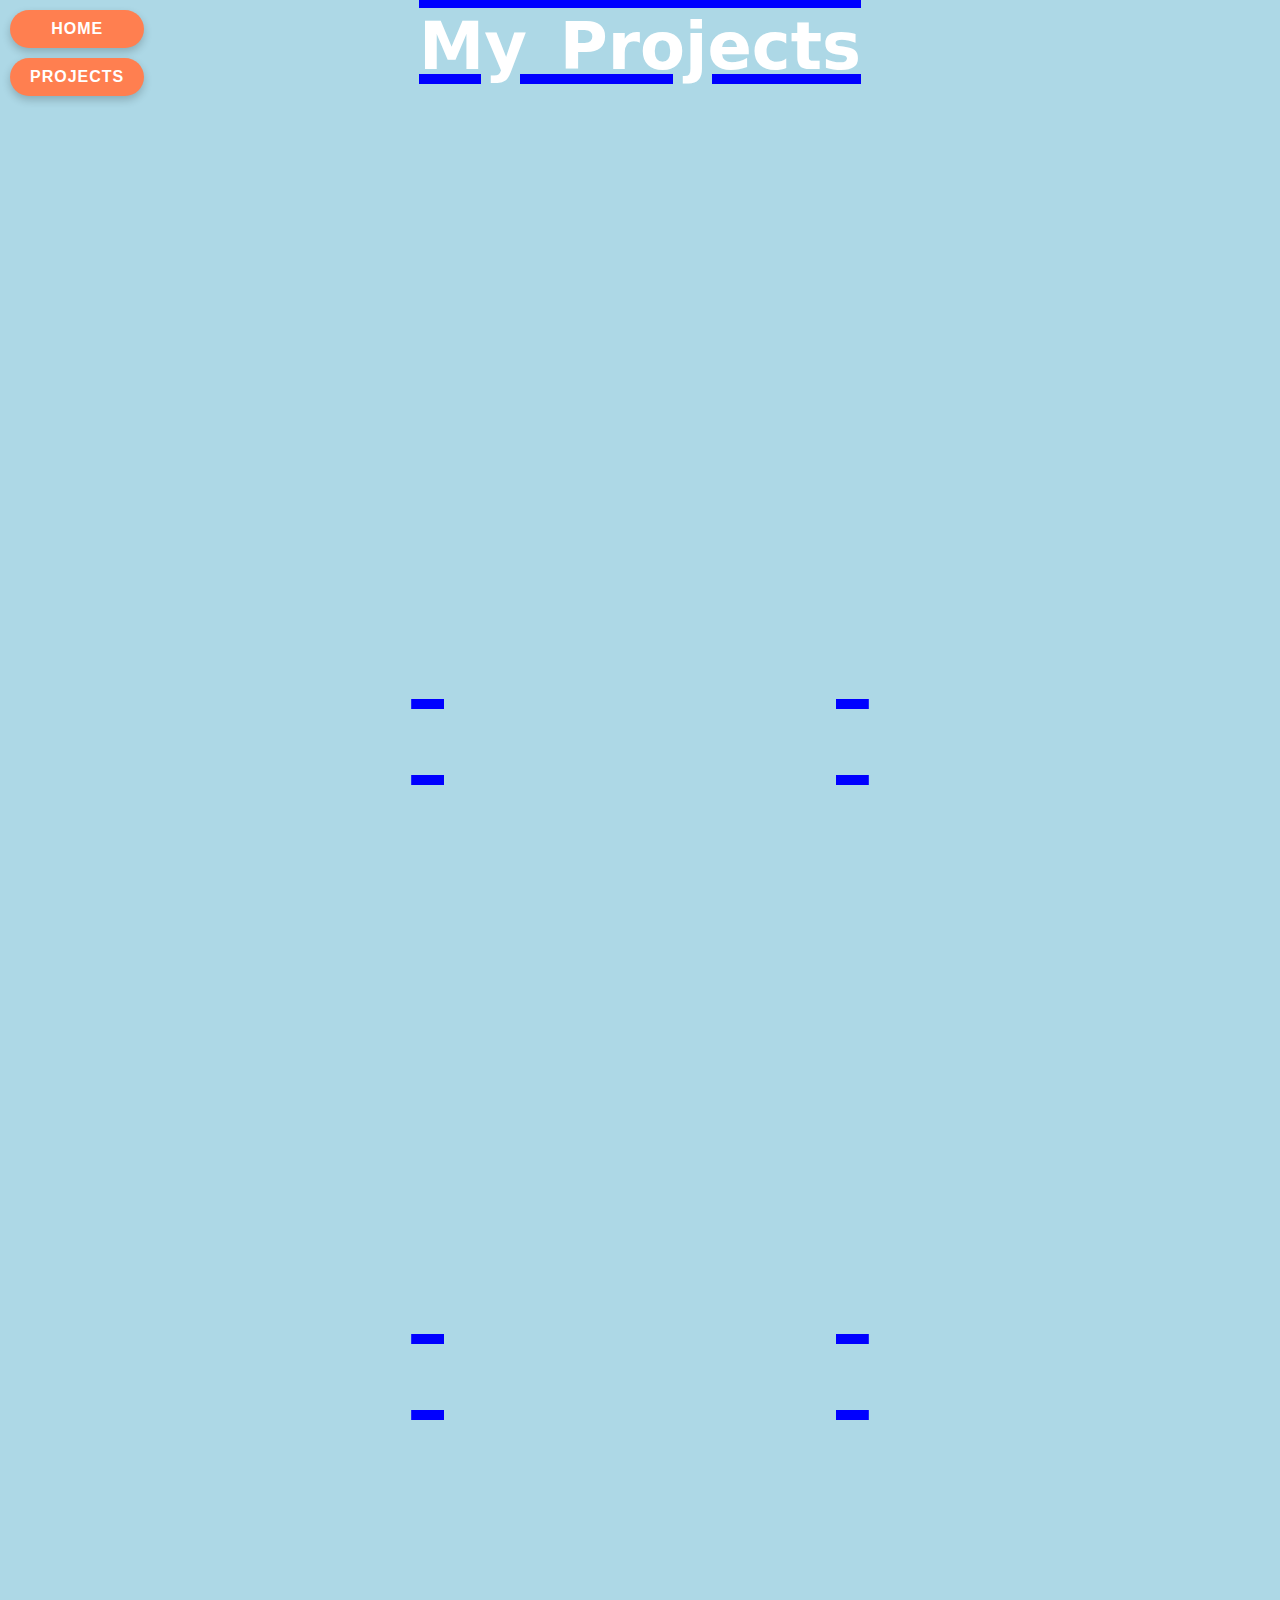
<file: projects.html>
<html>  
  <head> <link rel="stylesheet" href="style.css">
     <title>Matthew K's Projects</title>
  </head>
  <body>
    <div class="button-container">
  <button class="cool-button" onclick="location.href='index.html'">Home</button>
  <button class="cool-button" onclick="location.href='projects.html'">Projects</button>
</div> 

  <h3>  My Projects <h3>
    <center>
    <iframe width="392" height="620" style="border: 0px;" src="https://studio.code.org/projects/applab/uIHpBZl4dGb5M48SYozYoq1lY64H1pp9SitGQ95DLqg/embed?nosource"></iframe>
      <iframe width="392" height="620" style="border: 0px;" src="https://studio.code.org/projects/applab/JJxtZTpjvciNmYkhleLgerY4mhWwxx9FpHAshkXagLg/embed?nosource"></iframe>
      <iframe width="392" height="620" style="border: 0px;" src="https://studio.code.org/projects/applab/JJxtZTpjvciNmYkhleLgewqnyPgvtctq7U0-6_Ijj4k/embed?nosource"></iframe>
      <iframe width="392" height="620" style="border: 0px;" src="https://studio.code.org/projects/applab/6wo2jJdLI7PjuHOfw0AqYlS84wKF8cs2Hm7k0aSeEIR/embed?nosource"></iframe>
      <iframe width="392" height="620" style="border: 0px;" src="https://studio.code.org/projects/applab/6wo2jJdLI7PjuHOfw0AqYICOBMWD4mbgqoX7nogRk2A/embed?nosource"></iframe>
      <iframe width="392" height="620" style="border: 0px;" src="https://studio.code.org/projects/applab/mRV3uRmEHcCFY-RX5TzBbzGdweBBMWq9puPcxyvYYqf/embed?nosource"></iframe>
      <iframe width="392" height="620" style="border: 0px;" src="https://studio.code.org/projects/applab/mRV3uRmEHcCFY-RX5TzBbuBBGPLb2YC6e1qbkVp2LQn/embed?nosource"></iframe>
      <iframe width="392" height="620" style="border: 0px;" src="https://studio.code.org/projects/applab/mRV3uRmEHcCFY-RX5TzBbOykByIOJpXpzc6FRYth3nr/embed?nosource"></iframe>
      </body>
<style> .cool-heading {
  font-family: 'Arial', sans-serif;
  font-size: 48px;
  font-weight: bold;
  color: #333;
  text-align: center;
  text-transform: uppercase;
  letter-spacing: 2px;
  margin: 50px;
  padding: 20px;
  transition: all 0.3s ease-in-out;
  text-shadow: 1px 1px 3px rgba(0, 0, 0, 0.1); /* Subtle shadow */
}

/* Hover effect */
.cool-heading:hover {
  color: #ff7f50; /* Soft orange color on hover */
  text-shadow: 2px 2px 5px rgba(0, 0, 0, 0.2); /* Slightly stronger shadow */
  transform: translateY(-3px); /* Slight lift effect */
}
</style>
</file>
<file: style.css>
body {
  font-family: system-ui;
  background: #ADD8E6;
color: white; 
  text-align: center;
  font-size: 350%;
    word-spacing: 10px;
      text-decoration: overline underline blue  10px;
}
img:hover {
  width: 20%;
  border: dotted 10px;
}
h1 {
  font-size: 50%;
  font-style: Times New Roman;
}
img{
  border-radius: 15px;
    opacity: 0.95;
}
button {
  border: none;
  outline: none;
  cursor: pointer;
  font-family: 'Arial', sans-serif;
}

/* Container to hold buttons */
.button-container {
  position: absolute;
  top: 10px;
  left: 10px;
  display: flex;
  flex-direction: column; /* Stack buttons vertically */
  gap: 10px; /* Space between buttons */
}

/* Styling for the cool button */
.cool-button {
  padding: 10px 20px;
  background-color: #ff7f50;
  color: white;
  font-size: 16px;
  font-weight: bold;
  border-radius: 50px;
  box-shadow: 0 4px 8px rgba(0, 0, 0, 0.2);
  transition: transform 0.3s ease, background-color 0.3s ease, box-shadow 0.3s ease;
  text-transform: uppercase;
  letter-spacing: 1px;
  position: relative;
  overflow: hidden;
}

/* Button Hover Effects */
.cool-button:hover {
  background-color: #ff6347;
  transform: scale(1.1);
  box-shadow: 0 8px 16px rgba(0, 0, 0, 0.3);
}

/* Add a cool underline effect on hover */
.cool-button::before {
  content: '';
  position: absolute;
  width: 100%;
  height: 3px;
  background-color: #fff;
  bottom: 0;
  left: 0;
  transform: scaleX(0);
  transform-origin: bottom right;
  transition: transform 0.25s ease-out;
}

.cool-button:hover::before {
  transform: scaleX(1);
  transform-origin: bottom left;
}

/* Adding a cool text shadow effect */
.cool-button:hover {
  text-shadow: 0 0 10px rgba(255, 255, 255, 0.8);
}

/* Button Focus Styles */
.cool-button:focus {
  outline: none;
  box-shadow: 0 0 5px 3px rgba(255, 127, 80, 0.6);
}
</file>
